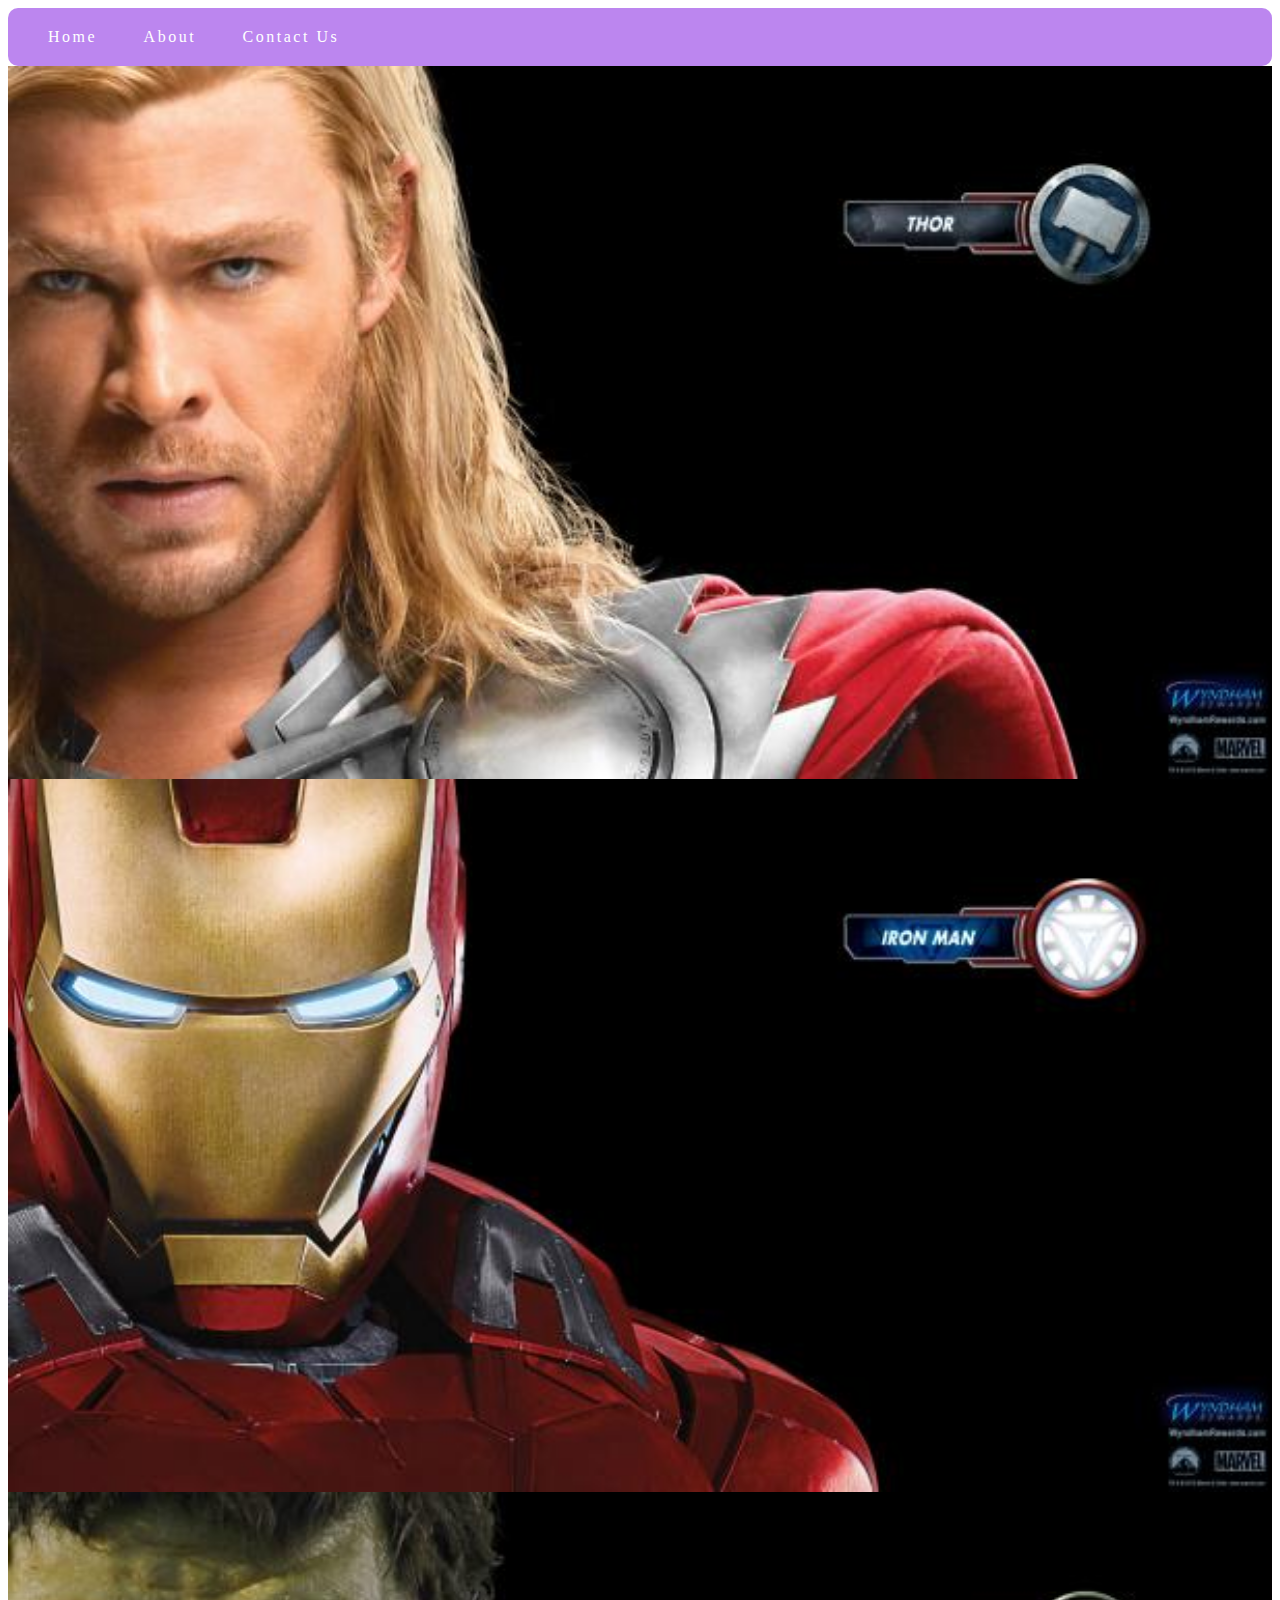
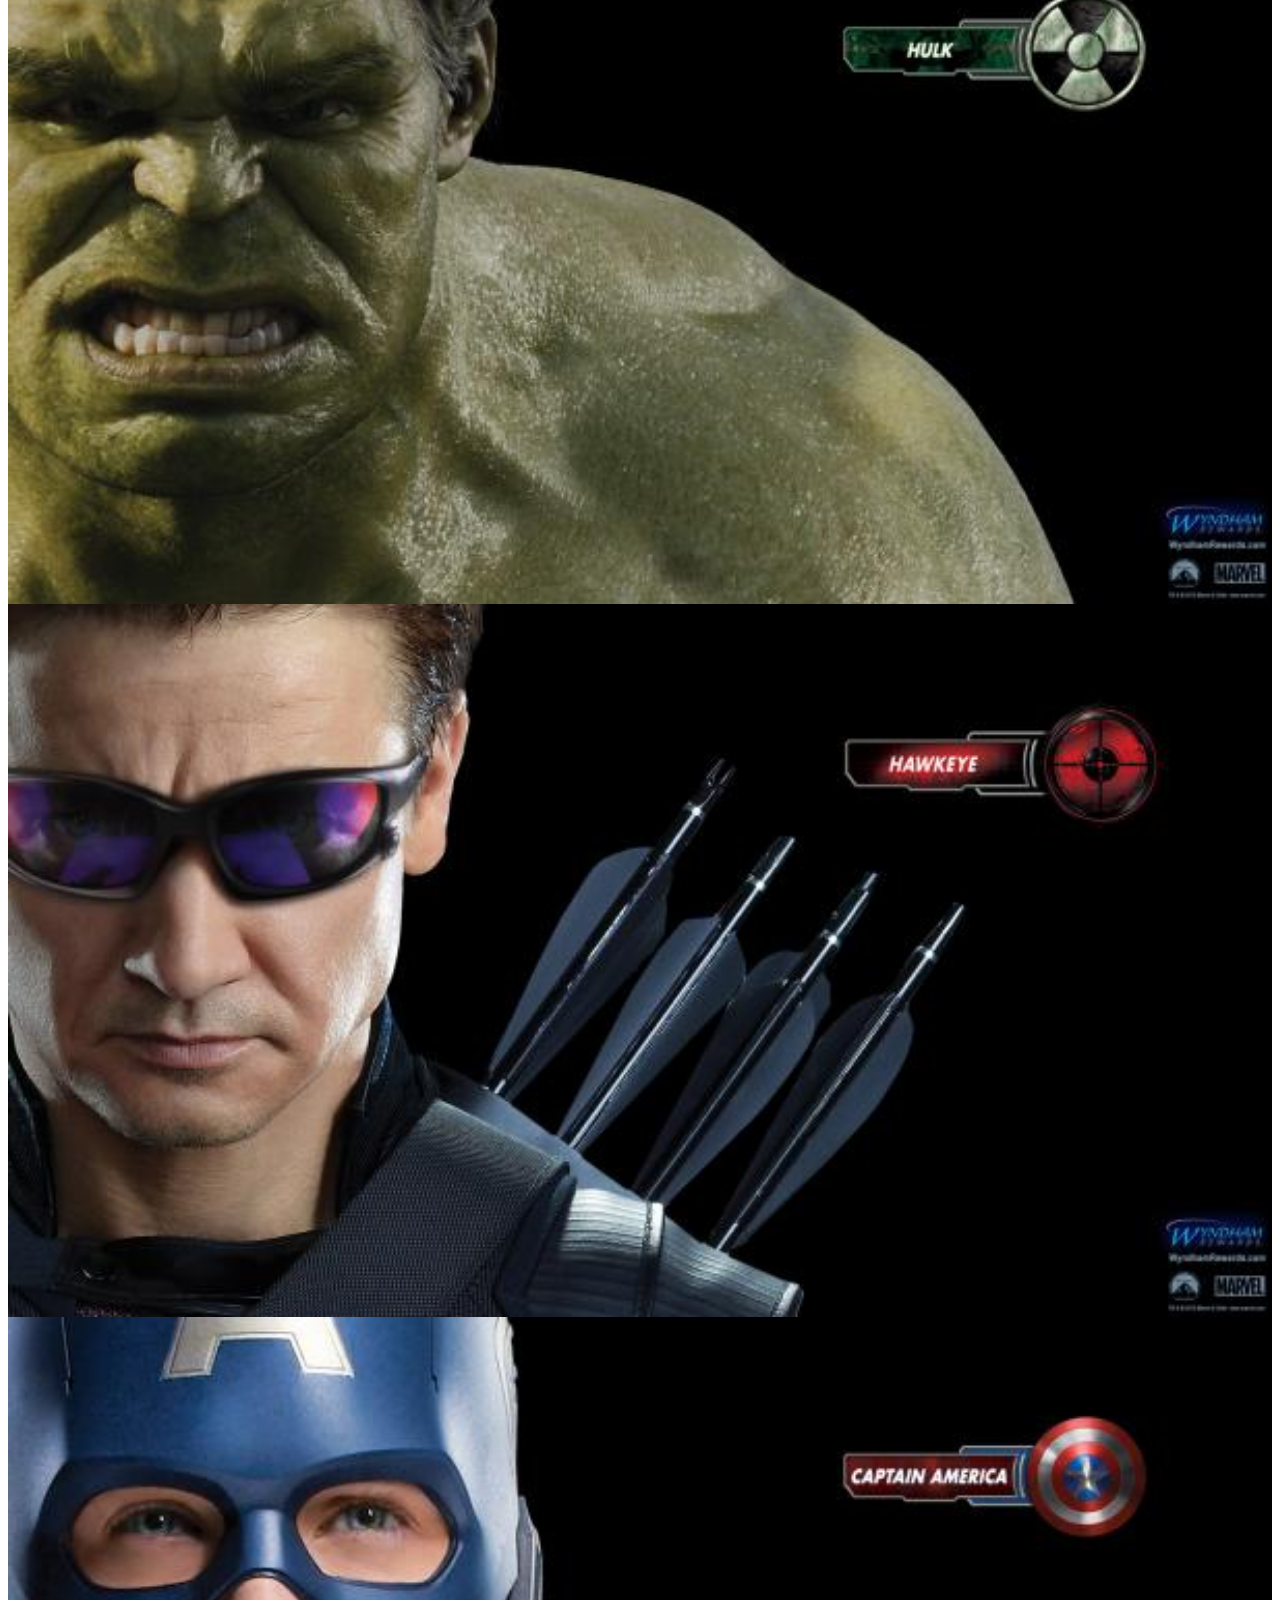
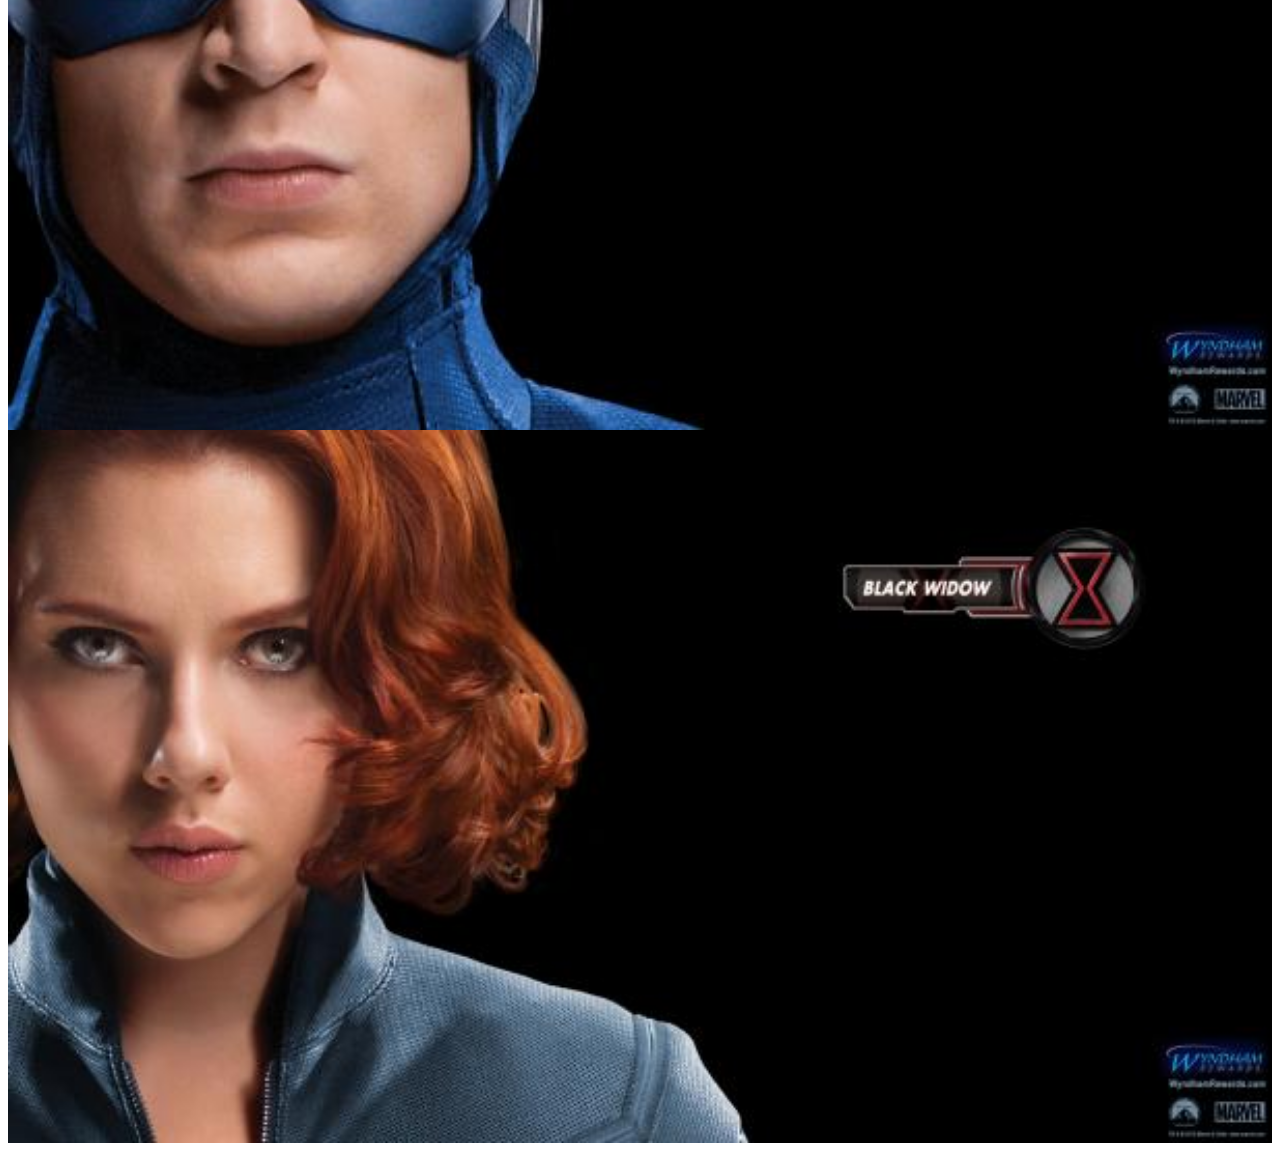
<file: index.html>
<html>
    <head>
        <link rel="stylesheet" href="stylesheet/style.css"/>
        <title>Super Hero App</title>
    </head>

    <body>
        <div class="menu">
            <a href="index.html">Home</a>
            <a href="about-us.html">About</a>
            <a href="contact-us.html">Contact Us</a>
        </div>
        <div class="gallery">
            <a href="thor.html"><img src="images/avengers_01.jpg"/></a>
            <a href="iron-man.html"><img src="images/avengers_02.jpg"/></a>
            <a href="hulk.html"><img src="images/avengers_03.jpg"/></a>
            <a href="hawkeye.html"><img src="images/avengers_04.jpg"/></a>
            <a href="captain-america.html"><img src="images/avengers_05.jpg"/></a>
            <a href="black-widow.html"><img src="images/avengers_06.jpg"/></a>
        </div>
    </body>
</html>
</file>
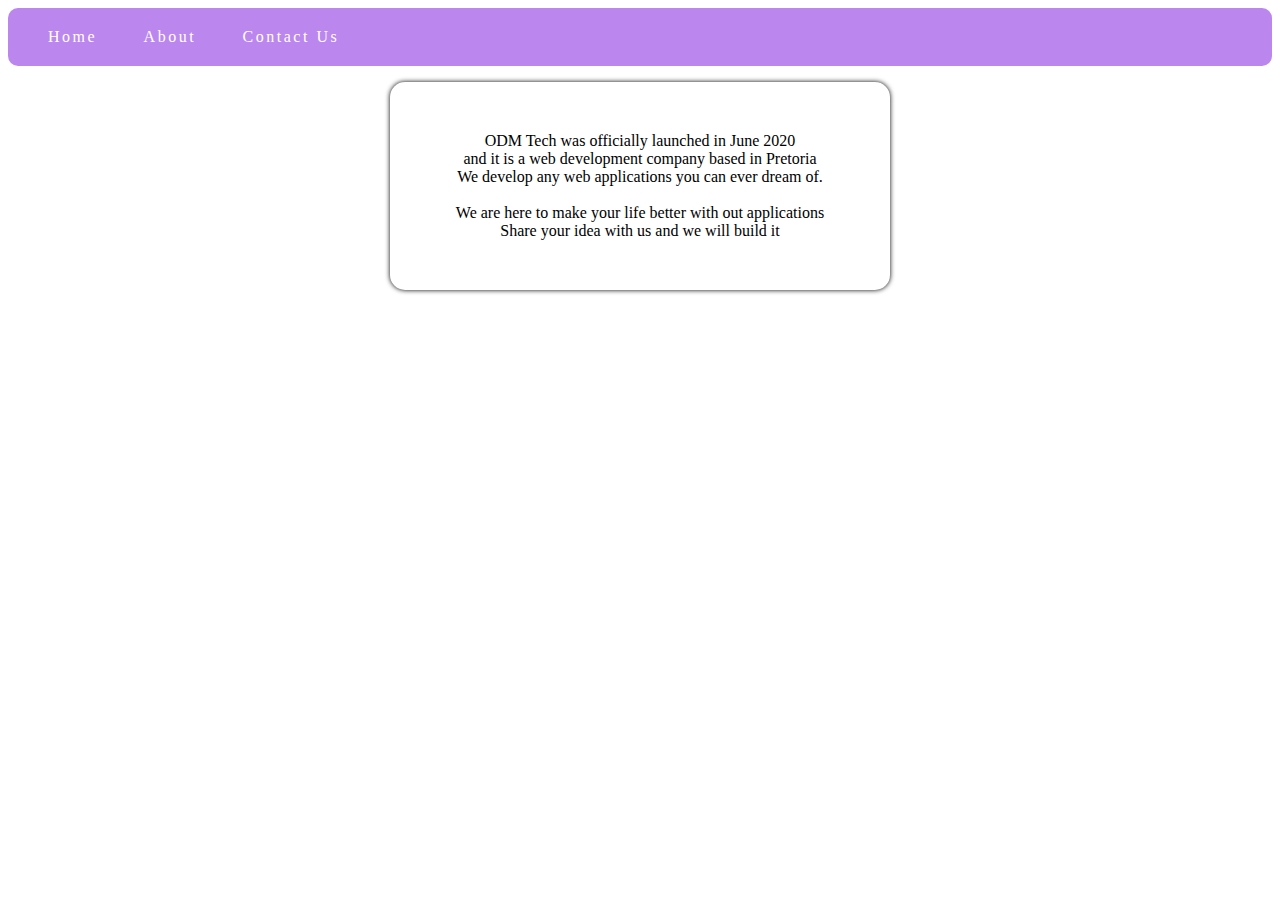
<file: about-us.html>
<html>
    <head>
        <title>About Us</title>
        <link rel="stylesheet" href="stylesheet/style.css"/>
    </head>

        <div class="menu">
            <a href="index.html">Home</a>
            <a href="about-us.html">About</a>
            <a href="contact-us.html">Contact Us</a>
        </div>
        <p>
            <div class="about">
                ODM Tech was officially launched in June 2020 <br/>
                and it is a web development company based in Pretoria  <br/>
                We develop any web applications you can ever dream of.<br/><br/>

                We are here to make your life better with out applications <br/>
                Share your idea with us and we will build it <br/>
            </div>
        </p>
    </body>
</html>
</file>
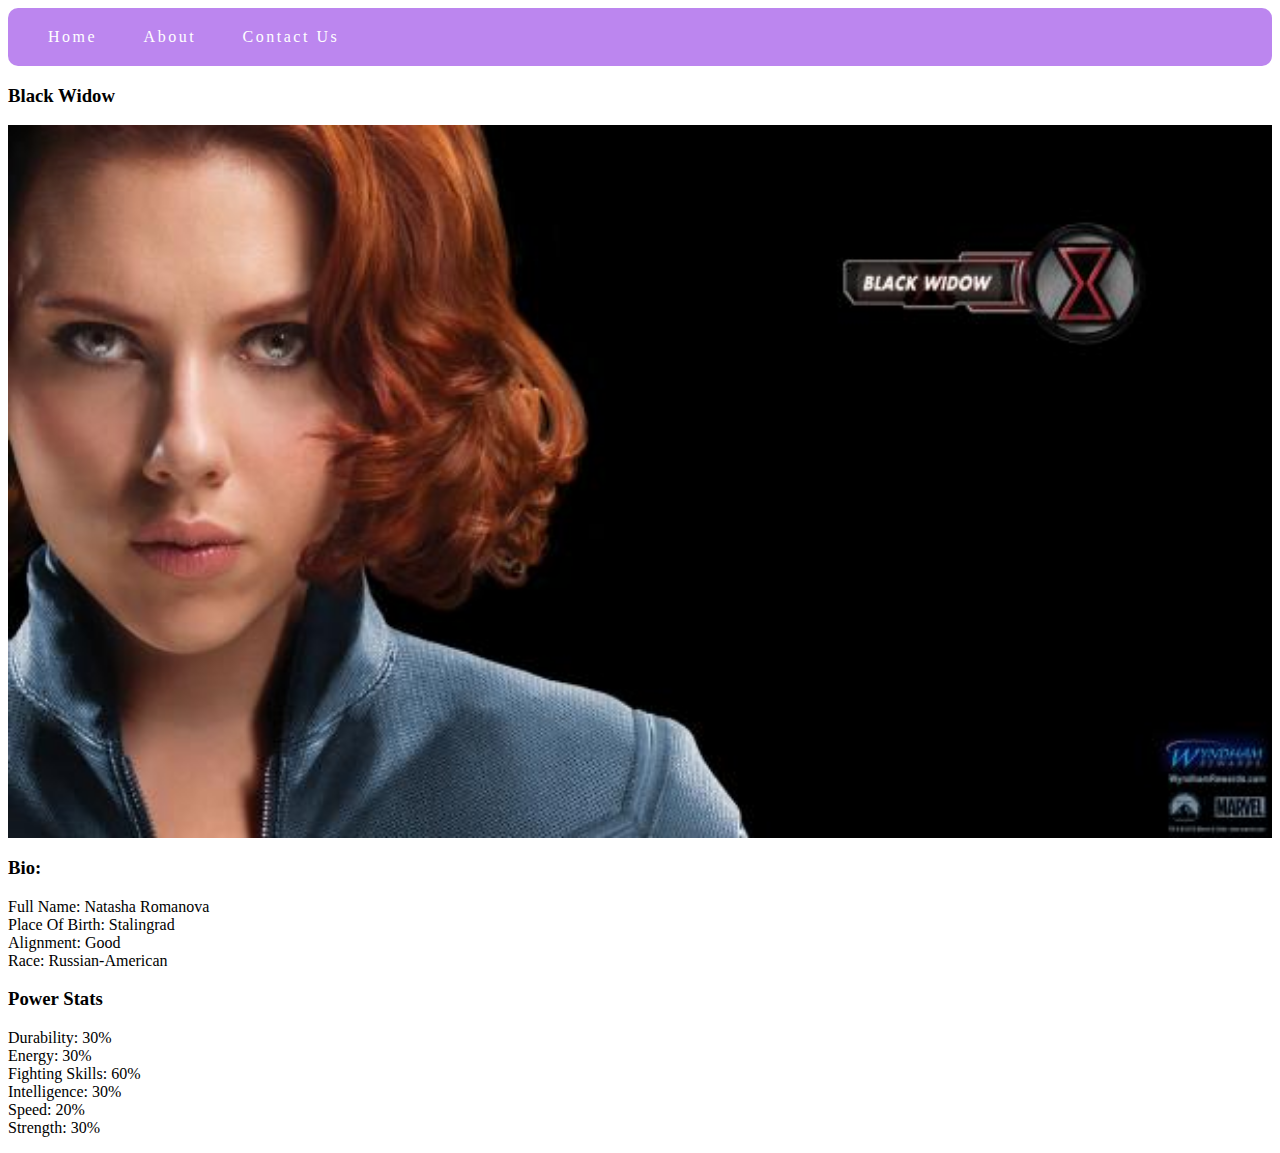
<file: black-widow.html>
<html>
    <head>
        <title>Black Widow</title>
        <link rel="stylesheet" href="stylesheet/style.css"/>
    </head>

    <body>
        <div class="menu">
            <a href="index.html">Home</a>
            <a href="about-us.html">About</a>
            <a href="contact-us.html">Contact Us</a>
        </div>
        <div class="gallery">
        <h3>Black Widow</h3>
        <img src="images/avengers_06.jpg"/>
        <h3>Bio:</h3>
        <p>
            Full Name: Natasha Romanova <br/>
            Place Of Birth: Stalingrad <br/>
            Alignment: Good <br/>
            Race: Russian-American <br/>
        </p>
        <h3>Power Stats</h3>
        <p>
            Durability: 30% <br/>
            Energy: 30% <br/>
            Fighting Skills: 60% <br/>
            Intelligence: 30% <br/>
            Speed: 20% <br/>
            Strength: 30% <br/>
        </p>
    </div>
    </body>
</html>
</file>
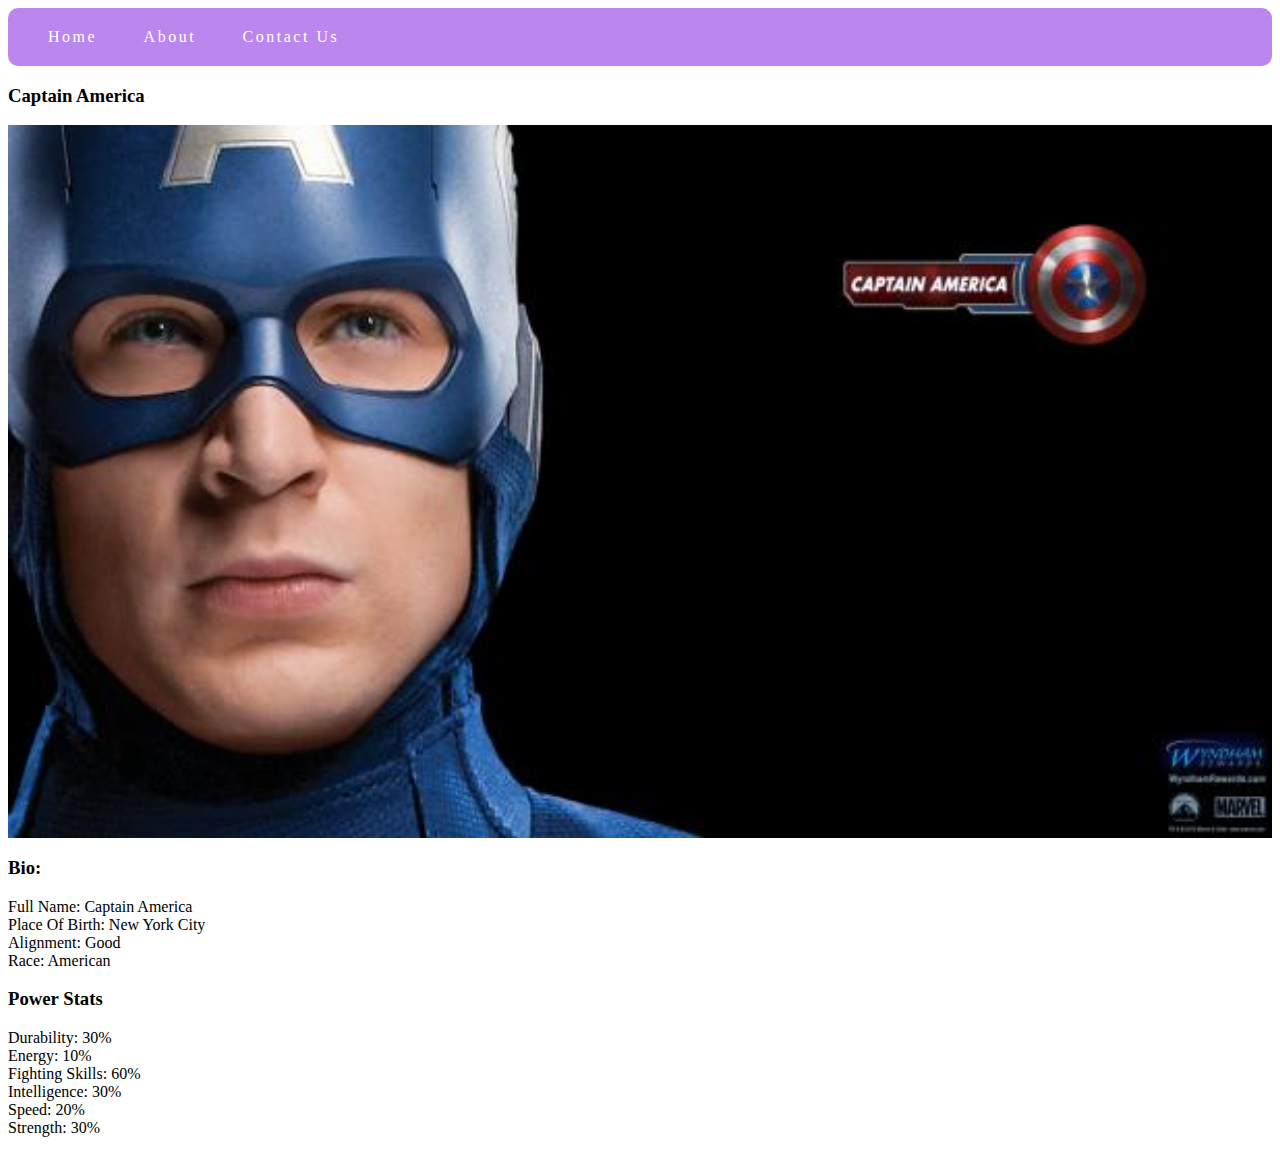
<file: captain-america.html>
<html>
    <head>
        <title>Captain America</title>
        <link rel="stylesheet" href="stylesheet/style.css"/>
    </head>

    <body>
        <div class="menu">
            <a href="index.html">Home</a>
            <a href="about-us.html">About</a>
            <a href="contact-us.html">Contact Us</a>
        </div>
        <div class="gallery">
        <h3>Captain America</h3>
        <img src="images/avengers_05.jpg"/>
        <h3>Bio:</h3>
        <p>
            Full Name: Captain America <br/>
            Place Of Birth: New York City <br/>
            Alignment: Good <br/>
            Race: American <br/>
        </p>
        <h3>Power Stats</h3>
        <p>
            Durability: 30% <br/>
            Energy: 10% <br/>
            Fighting Skills: 60% <br/>
            Intelligence: 30% <br/>
            Speed: 20% <br/>
            Strength: 30% <br/>
        </p>
    </div>
    </body>
</html>
</file>
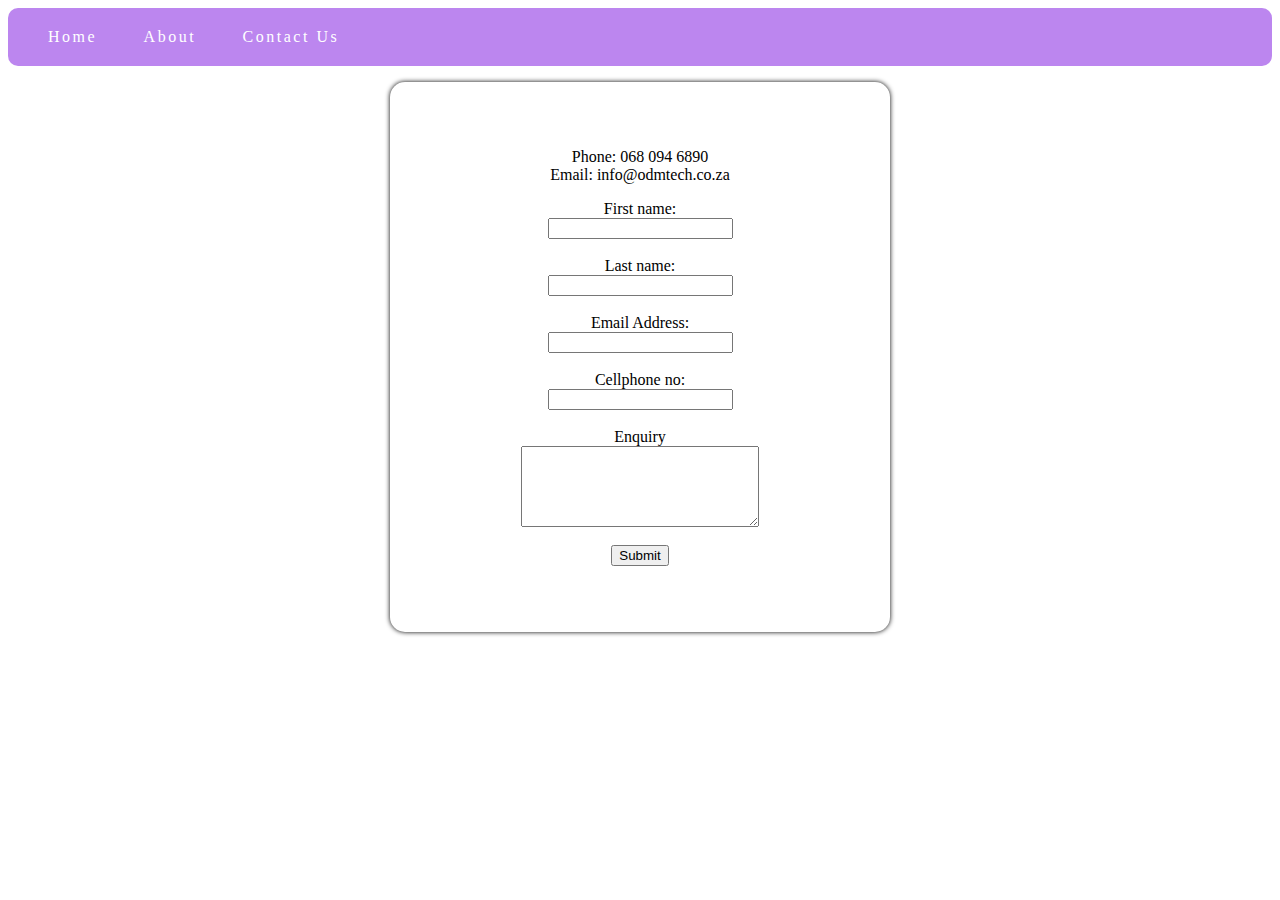
<file: contact-us.html>
<html>
    <head>
        <title>Acer Aspire</title>
        <link rel="stylesheet" href="stylesheet/style.css"/>
    </head>

        <div class="menu">
            <a href="index.html">Home</a>
            <a href="about-us.html">About</a>
            <a href="contact-us.html">Contact Us</a>
        </div>
        <p>
            <div class="about">
                <p>
                    Phone: 068 094 6890 <br>
                    Email: info@odmtech.co.za
                </p>
                <form method="post">
                    <label for="fname">First name:</label><br>
                    <input type="text" id="fname" name="fname"><br><br>
                    <label for="lname">Last name:</label><br>
                    <input type="text" id="lname" name="lname"><br><br>

                    <label for="email">Email Address:</label><br>
                    <input type="email" id="email" name="email"><br><br>
                    <label for="cellphone">Cellphone no:</label><br>
                    <input type="number" id="cellphone" name="cellphone"><br><br>

                    <label for="equiry">Enquiry</label><br>
                    <textarea cols="27" rows="5"  id="equiry" name="equiry"></textarea><br><br>

                    <input type="submit" value="Submit">
                </form>
            </div>
        </p>
    </body>
</html>
</file>
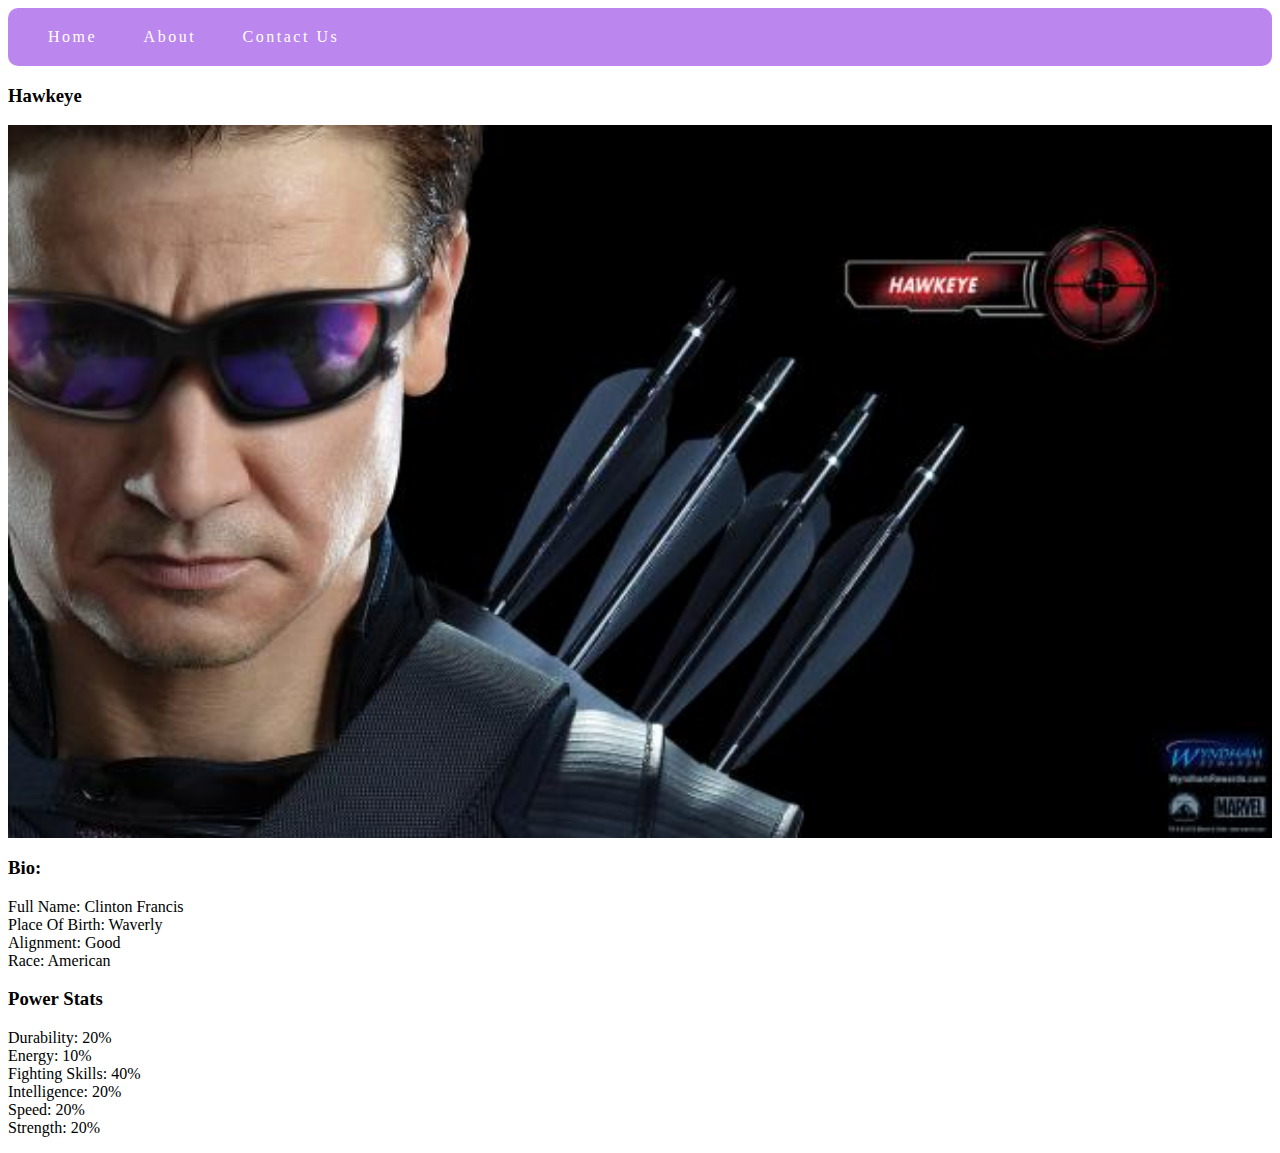
<file: hawkeye.html>
<html>
    <head>
        <link rel="stylesheet" href="stylesheet/style.css"/>
        <title>Hawkeye</title>
    </head>

    <body>
        <div class="menu">
            <a href="index.html">Home</a>
            <a href="about-us.html">About</a>
            <a href="contact-us.html">Contact Us</a>
        </div>
        <div class="gallery">
        <h3>Hawkeye</h3>
        <img src="images/avengers_04.jpg"/>
        <h3>Bio:</h3>
        <p>
            Full Name: Clinton Francis <br/>
            Place Of Birth: Waverly <br/>
            Alignment: Good <br/>
            Race: American <br/>
        </p>
        <h3>Power Stats</h3>
        <p>
            Durability: 20% <br/>
            Energy: 10% <br/>
            Fighting Skills: 40% <br/>
            Intelligence: 20% <br/>
            Speed: 20% <br/>
            Strength: 20% <br/>
        </p>
    </div>
    </body>
</html>
</file>
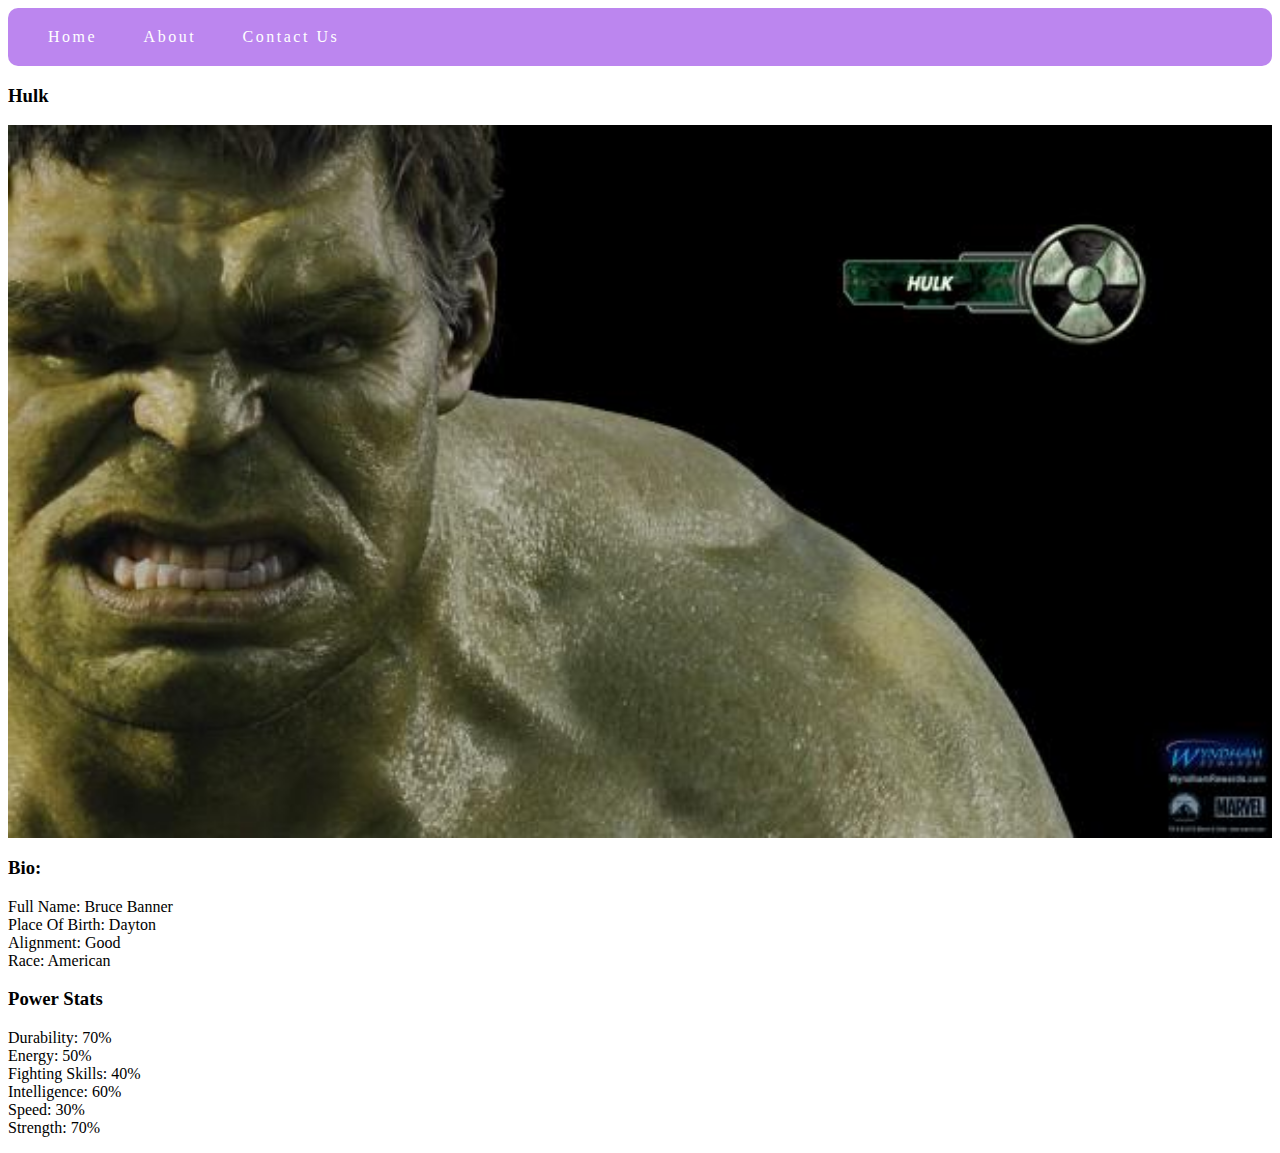
<file: hulk.html>
<html>
    <head>
        <link rel="stylesheet" href="stylesheet/style.css"/>
        <title>Hulk</title>
    </head>

    <body>
        <div class="menu">
            <a href="index.html">Home</a>
            <a href="about-us.html">About</a>
            <a href="contact-us.html">Contact Us</a>
        </div>
        <div class="gallery">
        <h3>Hulk</h3>
        <img src="images/avengers_03.jpg"/>
        <h3>Bio:</h3>
        <p>
            Full Name: Bruce Banner <br/>
            Place Of Birth: Dayton <br/>
            Alignment: Good <br/>
            Race: American <br/>
        </p>
        <h3>Power Stats</h3>
        <p>
            Durability: 70% <br/>
            Energy: 50% <br/>
            Fighting Skills: 40% <br/>
            Intelligence: 60% <br/>
            Speed: 30% <br/>
            Strength: 70% <br/>
        </p>
    </div>
    </body>
</html>
</file>
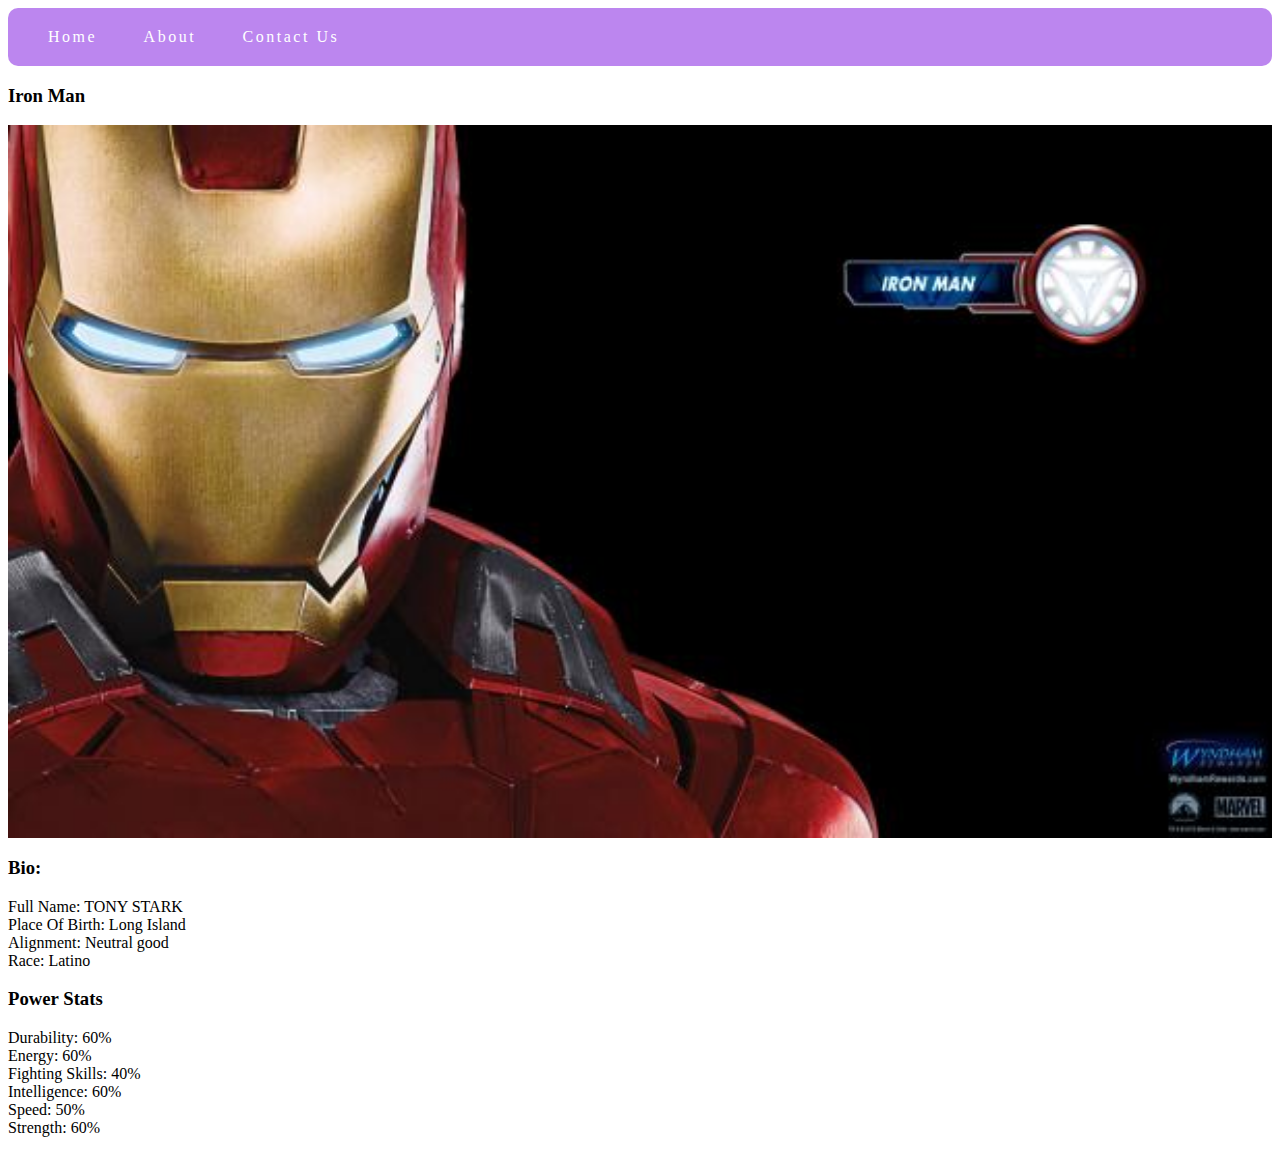
<file: iron-man.html>
<html>
    <head>
        <link rel="stylesheet" href="stylesheet/style.css"/>
        <title>Irion Man</title>
    </head>

    <body>
        <div class="menu">
            <a href="index.html">Home</a>
            <a href="about-us.html">About</a>
            <a href="contact-us.html">Contact Us</a>
        </div>
        <div class="gallery">
            <h3>Iron Man</h3>
            <img src="images/avengers_02.jpg"/>
            <h3>Bio:</h3>
            <p>
                Full Name: TONY STARK <br/>
                Place Of Birth: Long Island <br/>
                Alignment: Neutral good <br/>
                Race: Latino <br/>
            </p>
            <h3>Power Stats</h3>
            <p>
                Durability: 60% <br/>
                Energy: 60% <br/>
                Fighting Skills: 40% <br/>
                Intelligence: 60% <br/>
                Speed: 50% <br/>
                Strength: 60% <br/>
            </p>
        </div>
    </body>
</html>
</file>
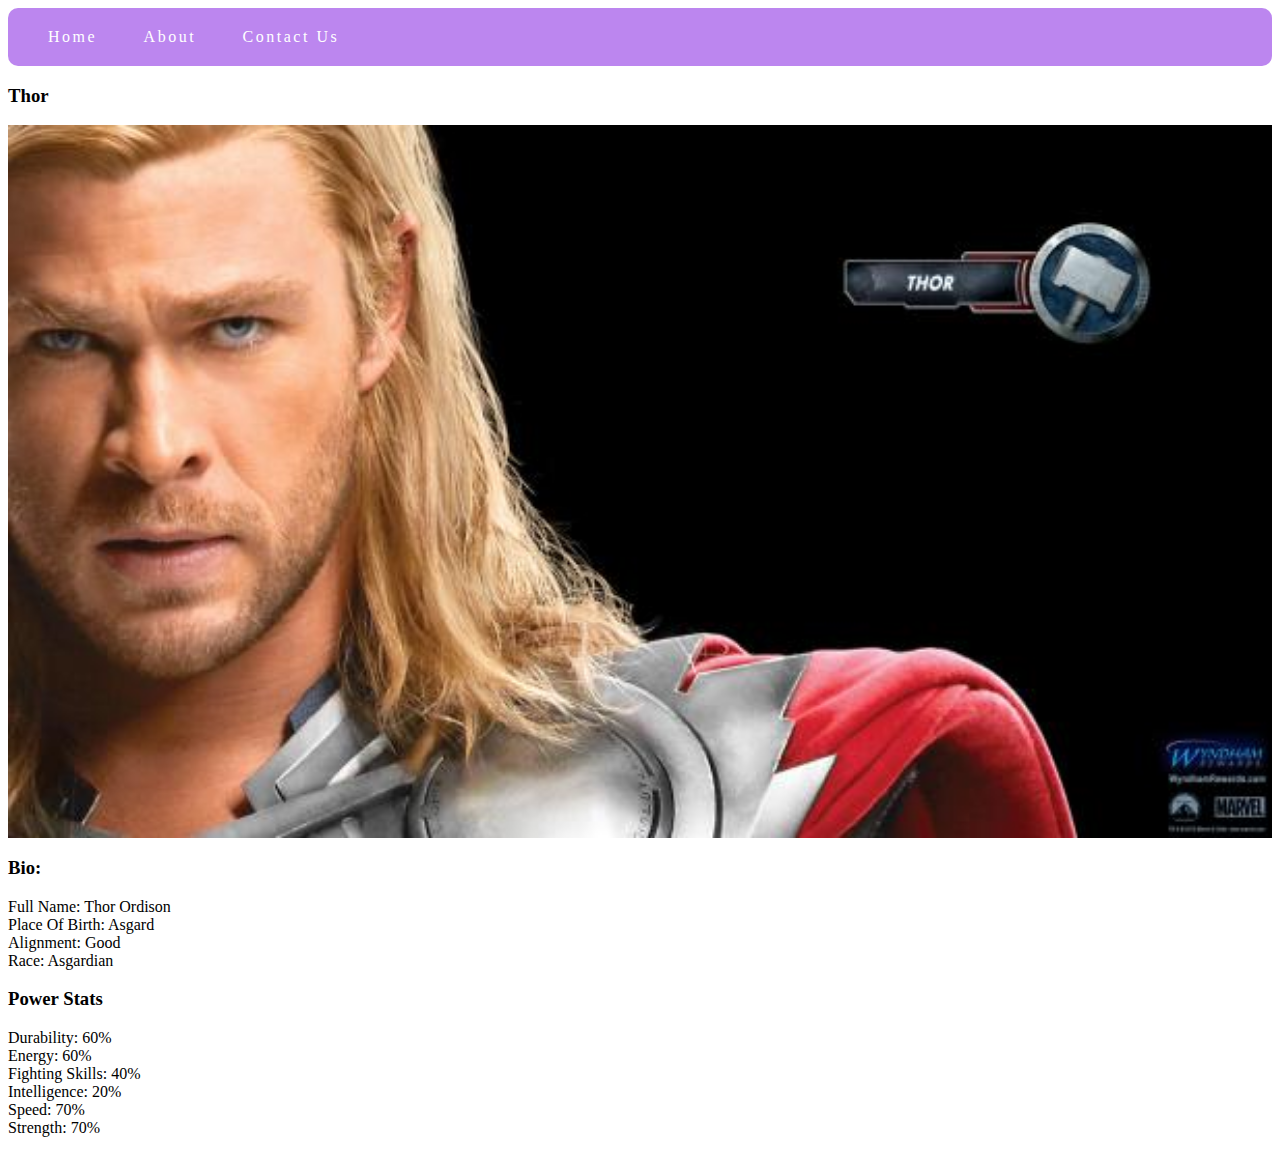
<file: thor.html>
<html>
    <head>
        <link rel="stylesheet" href="stylesheet/style.css"/>
        <title>Thor</title>
    </head>

    <body>
        <div class="menu">
            <a href="index.html">Home</a>
            <a href="about-us.html">About</a>
            <a href="contact-us.html">Contact Us</a>
        </div>
        <div class="gallery">
            <h3>Thor</h3>
            <img src="images/avengers_01.jpg"/>
            <h3>Bio:</h3>
            <p>
                Full Name: Thor Ordison <br/>
                Place Of Birth: Asgard <br/>
                Alignment: Good <br/>
                Race: Asgardian <br/>
            </p>
            <h3>Power Stats</h3>
            <p>
                Durability: 60% <br/>
                Energy: 60% <br/>
                Fighting Skills: 40% <br/>
                Intelligence: 20% <br/>
                Speed: 70% <br/>
                Strength: 70% <br/>
            </p>
        </div>
    </body>
</html>
</file>
<file: stylesheet/style.css>
.gallery img {
    width: 100%;
}
a {
    text-decoration: none;
}

.menu {
    padding: 20px;
    letter-spacing: 2.5px;
    background-color: rgba(137, 43, 226, 0.568);
    border-radius: 10px;
}

.menu a {
    color: white;
    padding: 20px;
}

.menu a:hover{
    background-color: rgba(43, 226, 119, 0.589);
}

.about{
    box-shadow: 0px 0px 5px 0px black;
    text-align: center;
    border-radius: 15px;
    margin: auto;
    max-width: 500px;
    padding-top: 50px;
    padding-bottom: 50px;
}
</file>
